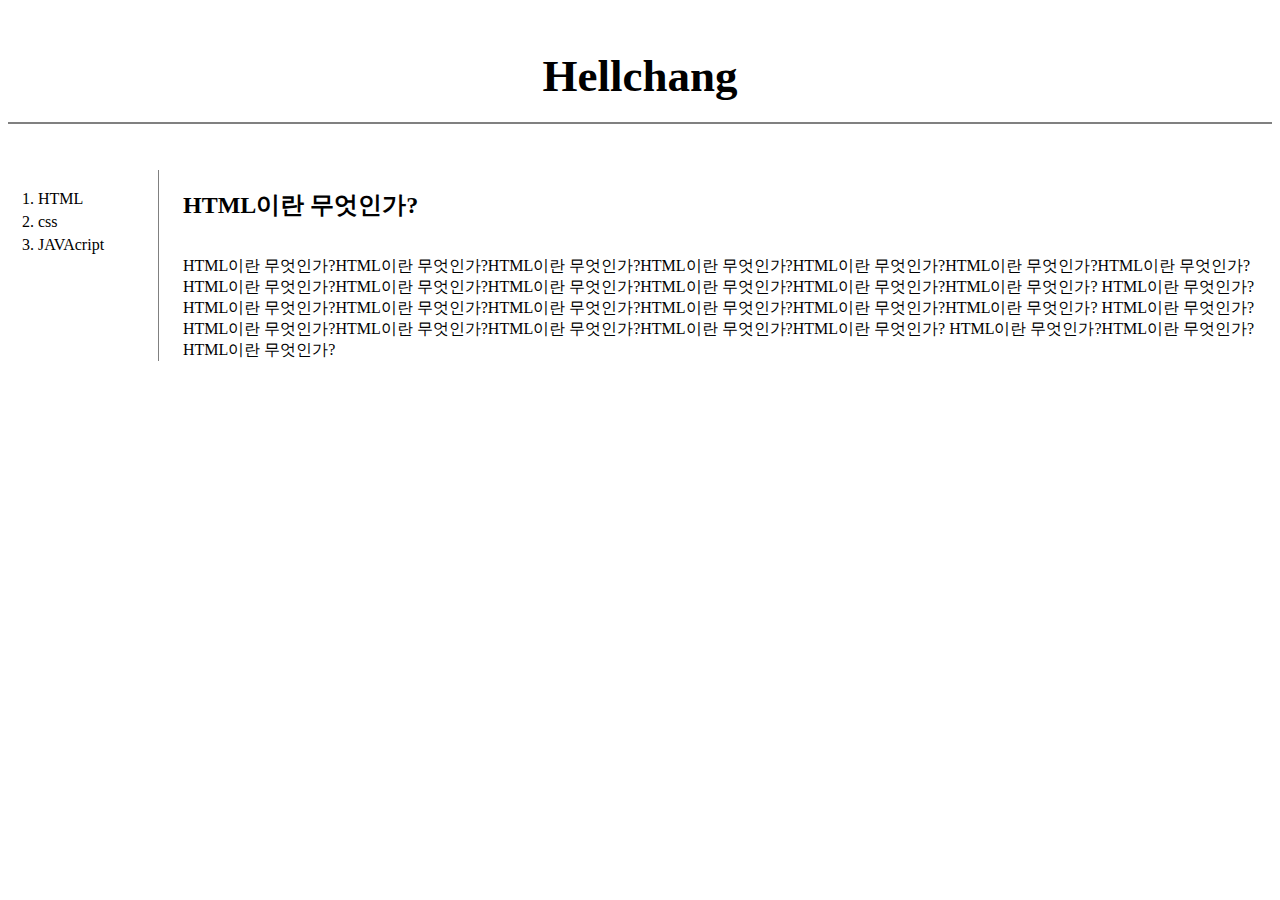
<file: index.html>
<!DOCTYPE html>
<html>
<head>
<meta charset = 'utf-8'>
<link rel="stylesheet" href="./css/nono.css">

</head>
<body>
   <h1><a href="page.html">Hellchang</a></h1>
   <div id="grid">
      <ol>
	   <li><a href="1.html" class="saw">HTML</a></li>
	   <li><a href="2.html" class="saw">css</a></li>
	   <li><a href="3.html" class="saw">JAVAcript</a></li>
	  </ol>
   <article id="article">
     <h2>HTML이란 무엇인가?</h2>
	 <P>HTML이란 무엇인가?HTML이란 무엇인가?HTML이란 무엇인가?HTML이란 무엇인가?HTML이란 무엇인가?HTML이란 무엇인가?HTML이란 무엇인가?
	 HTML이란 무엇인가?HTML이란 무엇인가?HTML이란 무엇인가?HTML이란 무엇인가?HTML이란 무엇인가?HTML이란 무엇인가?
	 HTML이란 무엇인가?HTML이란 무엇인가?HTML이란 무엇인가?HTML이란 무엇인가?HTML이란 무엇인가?HTML이란 무엇인가?HTML이란 무엇인가?
	 HTML이란 무엇인가?HTML이란 무엇인가?HTML이란 무엇인가?HTML이란 무엇인가?HTML이란 무엇인가?HTML이란 무엇인가?
	 HTML이란 무엇인가?HTML이란 무엇인가?HTML이란 무엇인가?
	 </article>
	 </p>
	 </div>
</body>
</html>
</file>
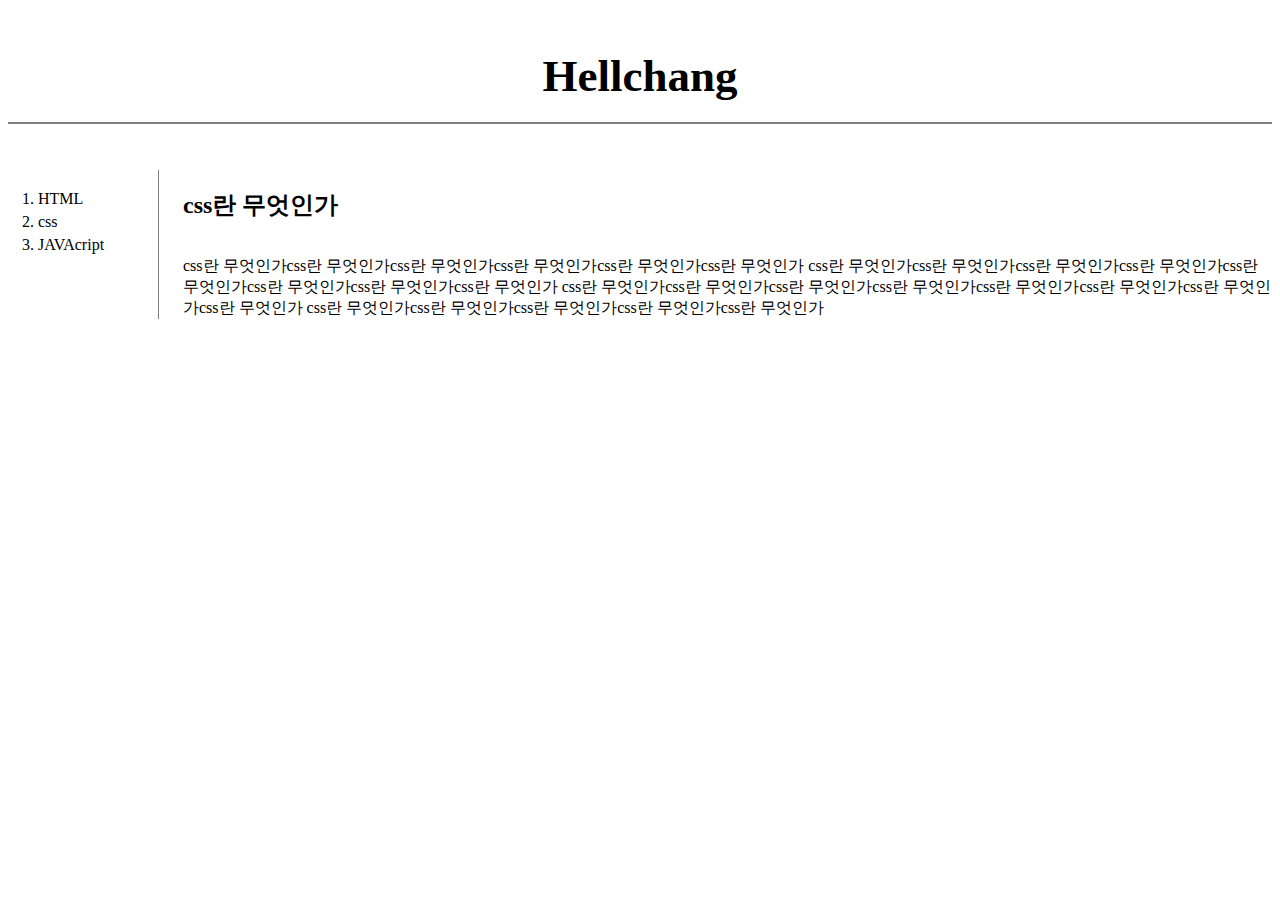
<file: 2.html>
<!DOCTYPE html>
<html>
<head>
<meta charset = 'utf-8'>
<link rel="stylesheet" href="./css/nono.css">

</head>
<body>
   <h1><a href="page.html">Hellchang</a></h1>
   <div id="grid">
      <ol>
	   <li><a href="1.html" class="saw">HTML</a></li>
	   <li><a href="2.html" class="saw">css</a></li>
	   <li><a href="3.html" class="saw">JAVAcript</a></li>
	  </ol>
   <article id="article">
     <h2>css란 무엇인가</h2>
	 <P>css란 무엇인가css란 무엇인가css란 무엇인가css란 무엇인가css란 무엇인가css란 무엇인가
	 css란 무엇인가css란 무엇인가css란 무엇인가css란 무엇인가css란 무엇인가css란 무엇인가css란 무엇인가css란 무엇인가
	 css란 무엇인가css란 무엇인가css란 무엇인가css란 무엇인가css란 무엇인가css란 무엇인가css란 무엇인가css란 무엇인가
	 css란 무엇인가css란 무엇인가css란 무엇인가css란 무엇인가css란 무엇인가
	 
	 </article>
	 </p>
	 </div>
</body>
</html>
</file>
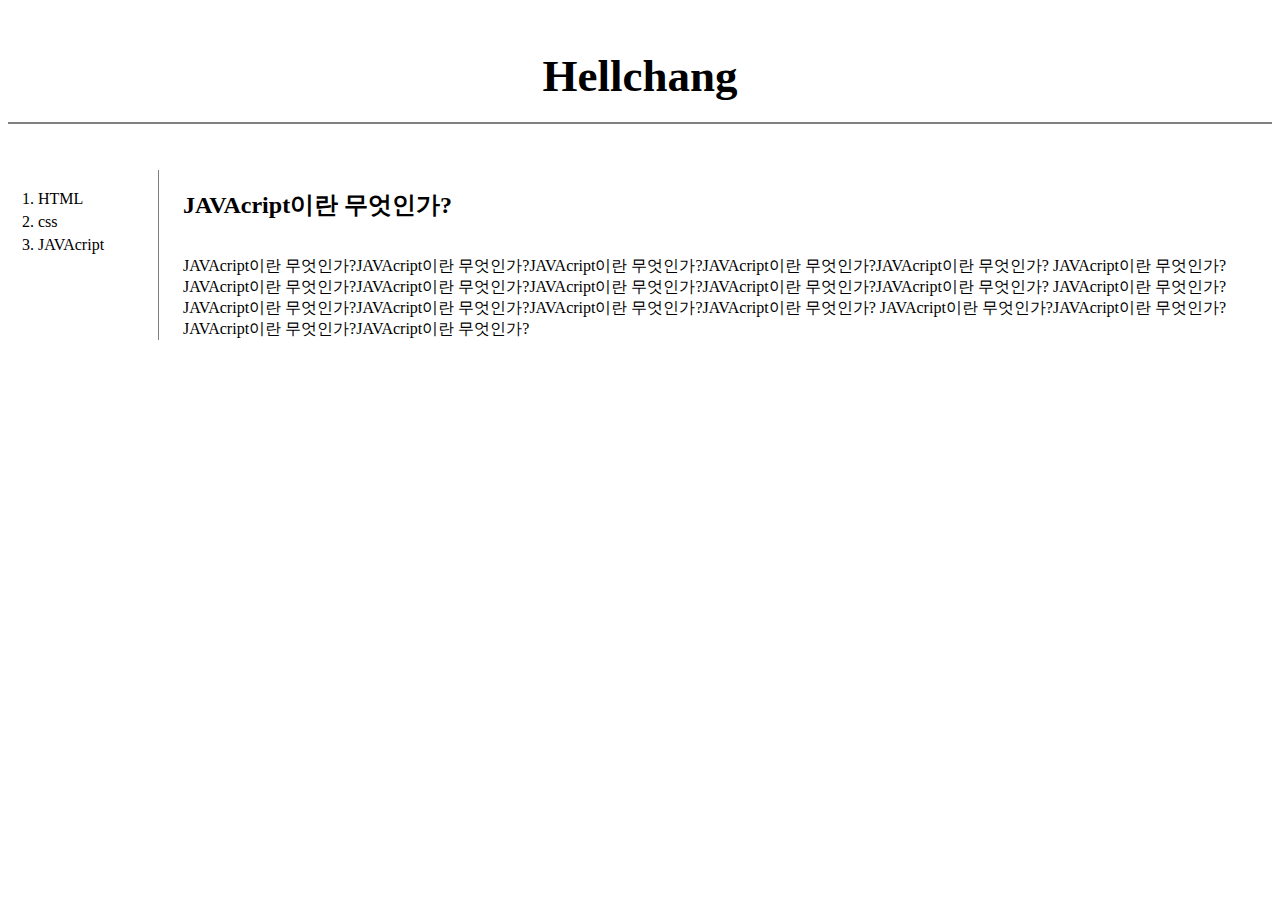
<file: 3.html>
<!DOCTYPE html>
<html>
<head>
<meta charset = 'utf-8'>
<link rel="stylesheet" href="./css/nono.css">

</head>
<body>
   <h1><a href="page.html">Hellchang</a></h1>
   <div id="grid">
      <ol>
	   <li><a href="1.html" class="saw">HTML</a></li>
	   <li><a href="2.html" class="saw">css</a></li>
	   <li><a href="3.html" class="saw">JAVAcript</a></li>
	  </ol>
   <article id="article">
     <h2>JAVAcript이란 무엇인가?</h2>
	 <P>JAVAcript이란 무엇인가?JAVAcript이란 무엇인가?JAVAcript이란 무엇인가?JAVAcript이란 무엇인가?JAVAcript이란 무엇인가?
	 JAVAcript이란 무엇인가?JAVAcript이란 무엇인가?JAVAcript이란 무엇인가?JAVAcript이란 무엇인가?JAVAcript이란 무엇인가?JAVAcript이란 무엇인가?
	 JAVAcript이란 무엇인가?JAVAcript이란 무엇인가?JAVAcript이란 무엇인가?JAVAcript이란 무엇인가?JAVAcript이란 무엇인가?
	 JAVAcript이란 무엇인가?JAVAcript이란 무엇인가?JAVAcript이란 무엇인가?JAVAcript이란 무엇인가?
	 </article>
	 </p>
	 </div>
</body>
</html>
</file>
<file: css/nono.css>
@charset "utf-8"

*{margin:0; padding:0;}
 a{color:black; text-decoration:none;}
 h1{font-size:45px; text-align:center; border-bottom:2px solid gray;
 padding:20px;}
 
 #grid{display:grid; grid-template-columns:150px 1fr;}
 #grid ol{border-right:1px solid gray;width:100px; padding:20px;
 padding-left:30px;}
 li{margin-bottom:5px;}
 #article{padding-left: 25px;}
 h2{padding-top:15px;padding-bottom:15px;}
</file>
